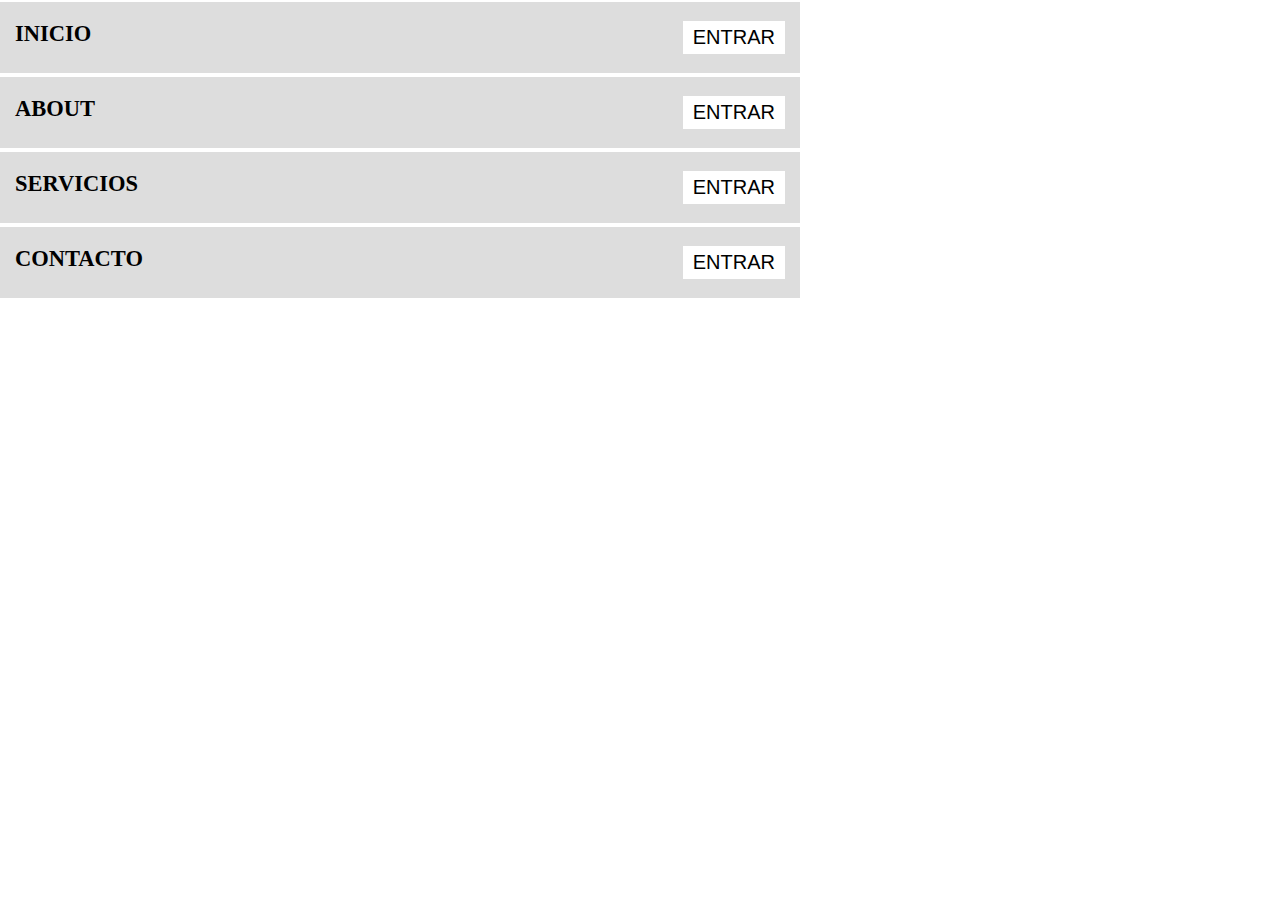
<file: Guia1/Ejercicio2/index.html>
<!DOCTYPE html>
<html lang="es">
<head>
    <meta charset="UTF-8">
    <meta http-equiv="X-UA-Compatible" content="IE=edge">
    <meta name="viewport" content="width=device-width, initial-scale=1.0">
    <link rel="stylesheet" href="css/style.css">
    <title>Ejercicio 02</title>
</head>
<body>
    <main>
        <div>

            <h2>INICIO</h2>
            <input type="button" value="ENTRAR">
            
        </div>
        <div>

            <h2>ABOUT</h2>
            <input type="button" value="ENTRAR">

        </div>
        <div>

            <h2>SERVICIOS</h2>
            <input type="button" value="ENTRAR">

        </div>
        <div>

            <h2>CONTACTO</h2>
            <input type="button" value="ENTRAR">

        </div>
    </main>
    
</body>
</html>
</file>
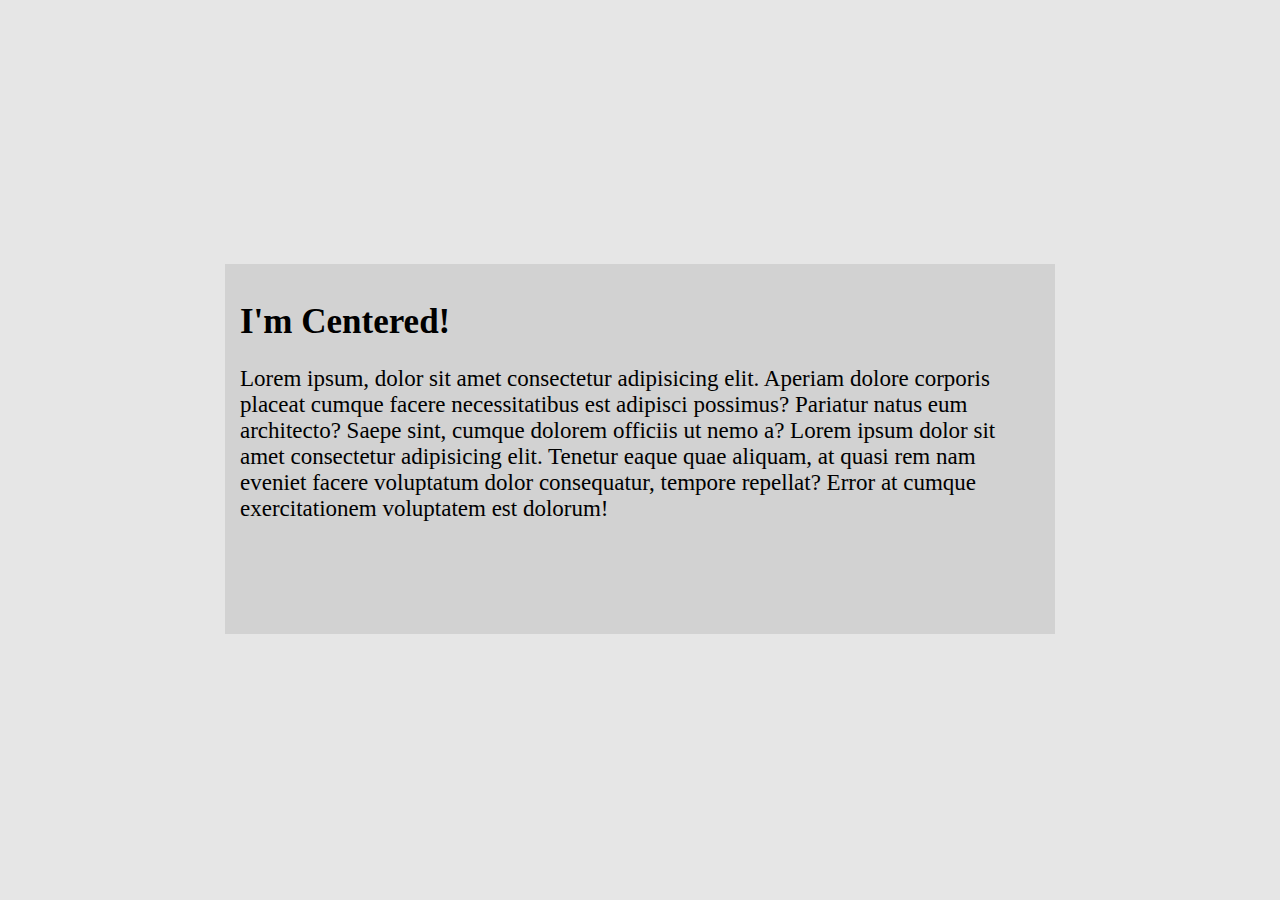
<file: Guia1/Ejercicio3/index.html>
<!DOCTYPE html>
<html lang="es">
<head>
    <meta charset="UTF-8">
    <meta http-equiv="X-UA-Compatible" content="IE=edge">
    <meta name="viewport" content="width=device-width, initial-scale=1.0">
    <link rel="stylesheet" href="css/style.css">
    <title>Ejercicio 03</title>
</head>
<body>
    <main>
        <div>
            <h1>I'm Centered!</h1>

            <p>
                Lorem ipsum, dolor sit amet consectetur adipisicing elit. Aperiam dolore corporis placeat cumque facere necessitatibus est adipisci possimus? Pariatur natus eum architecto? Saepe sint, cumque dolorem officiis ut nemo a? Lorem ipsum dolor sit amet consectetur adipisicing elit. Tenetur eaque quae aliquam, at quasi rem nam eveniet facere voluptatum dolor consequatur, tempore repellat? Error at cumque exercitationem voluptatem est dolorum!
            </p>
        </div>
    </main>
</body>
</html>
</file>
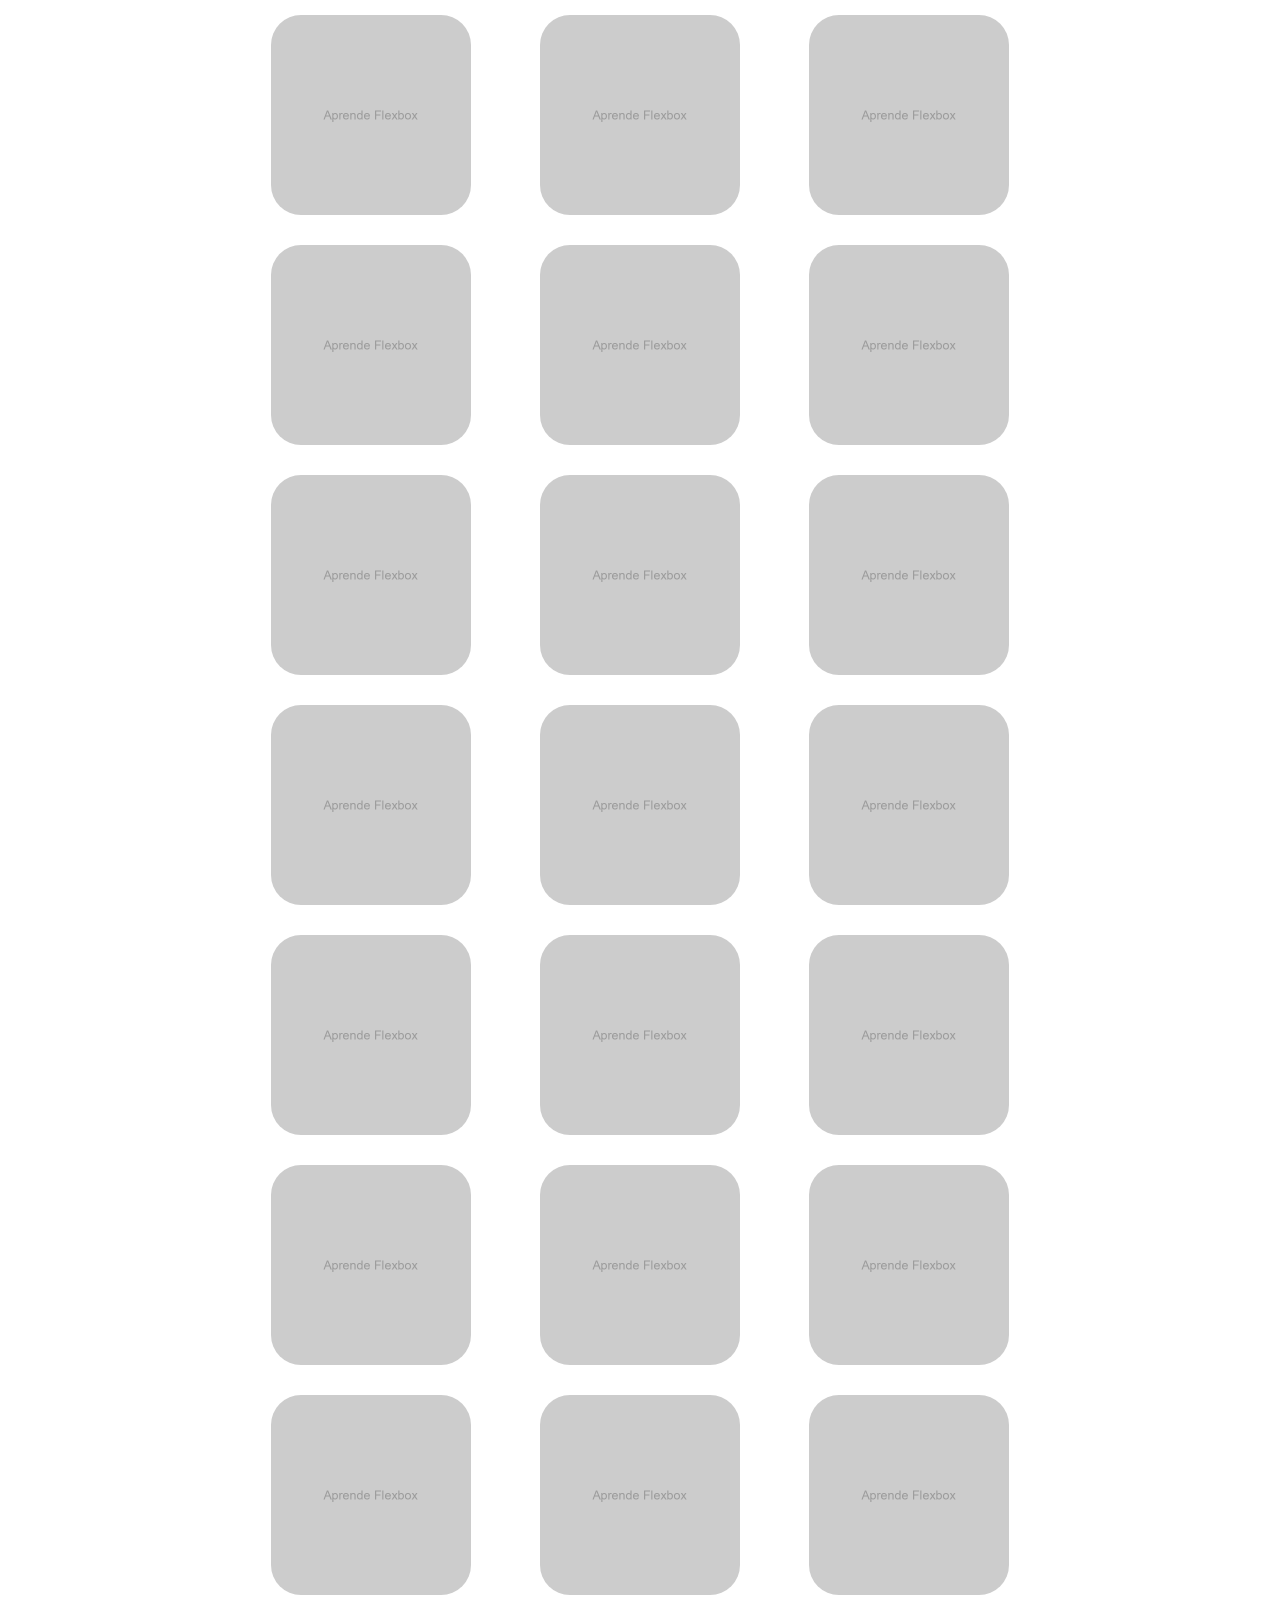
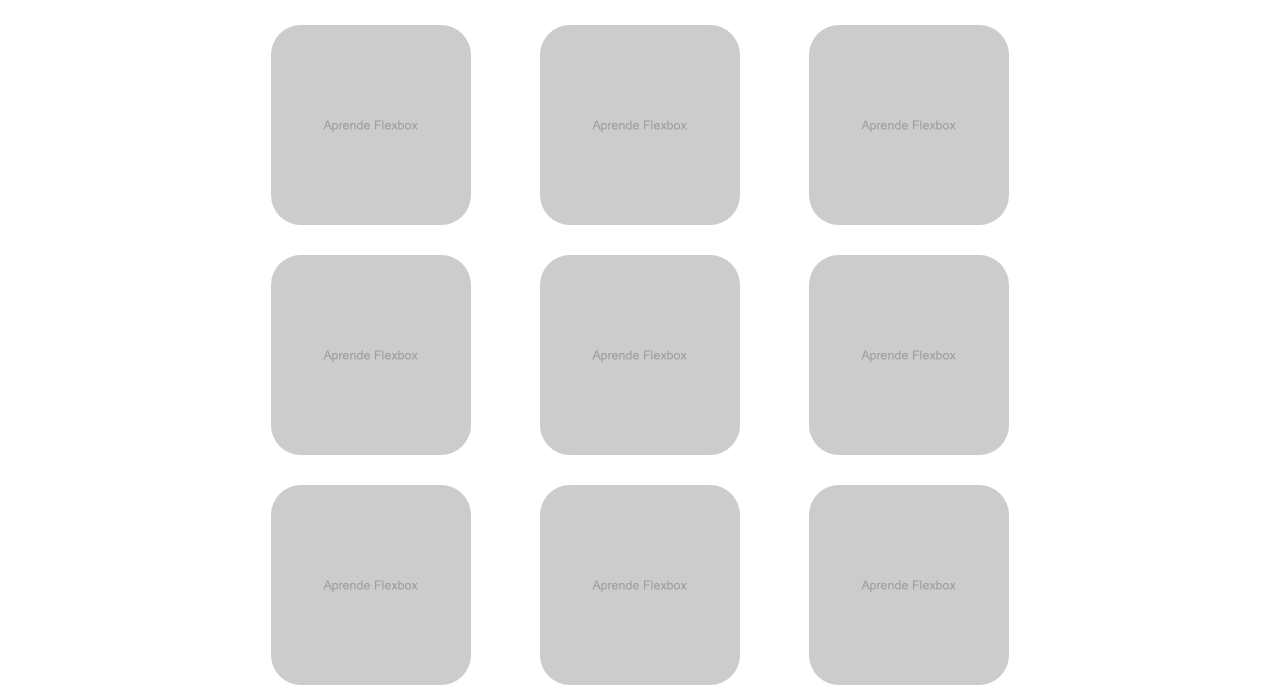
<file: Guia1/Ejercicio4/index.html>
<!DOCTYPE html>
<html lang="es">
<head>
    <meta charset="UTF-8">
    <meta http-equiv="X-UA-Compatible" content="IE=edge">
    <meta name="viewport" content="width=device-width, initial-scale=1.0">
    <link rel="stylesheet" href="css/style.css">
    <title>Ejercicio 04</title>
</head>
<body>
    <main>
        <div class="gallery">
            <img src="img/aprende.png" alt="Imagen 1">
            <img src="img/aprende.png" alt="Imagen 2">
            <img src="img/aprende.png" alt="Imagen 3">
            <img src="img/aprende.png" alt="Imagen 4">
            <img src="img/aprende.png" alt="Imagen 5">
            <img src="img/aprende.png" alt="Imagen 6">
            <img src="img/aprende.png" alt="Imagen 7">
            <img src="img/aprende.png" alt="Imagen 8">
            <img src="img/aprende.png" alt="Imagen 9">
            <img src="img/aprende.png" alt="Imagen 10">
            <img src="img/aprende.png" alt="Imagen 11">
            <img src="img/aprende.png" alt="Imagen 12">
            <img src="img/aprende.png" alt="Imagen 13">
            <img src="img/aprende.png" alt="Imagen 14">
            <img src="img/aprende.png" alt="Imagen 15">
            <img src="img/aprende.png" alt="Imagen 16">
            <img src="img/aprende.png" alt="Imagen 17">
            <img src="img/aprende.png" alt="Imagen 18">
            <img src="img/aprende.png" alt="Imagen 19">
            <img src="img/aprende.png" alt="Imagen 20">
            <img src="img/aprende.png" alt="Imagen 21">
            <img src="img/aprende.png" alt="Imagen 22">
            <img src="img/aprende.png" alt="Imagen 23">
            <img src="img/aprende.png" alt="Imagen 24">
            <img src="img/aprende.png" alt="Imagen 25">
            <img src="img/aprende.png" alt="Imagen 26">
            <img src="img/aprende.png" alt="Imagen 27">
            <img src="img/aprende.png" alt="Imagen 28">
            <img src="img/aprende.png" alt="Imagen 29">
            <img src="img/aprende.png" alt="Imagen 30">
        </div>
</body>
</html>
</file>
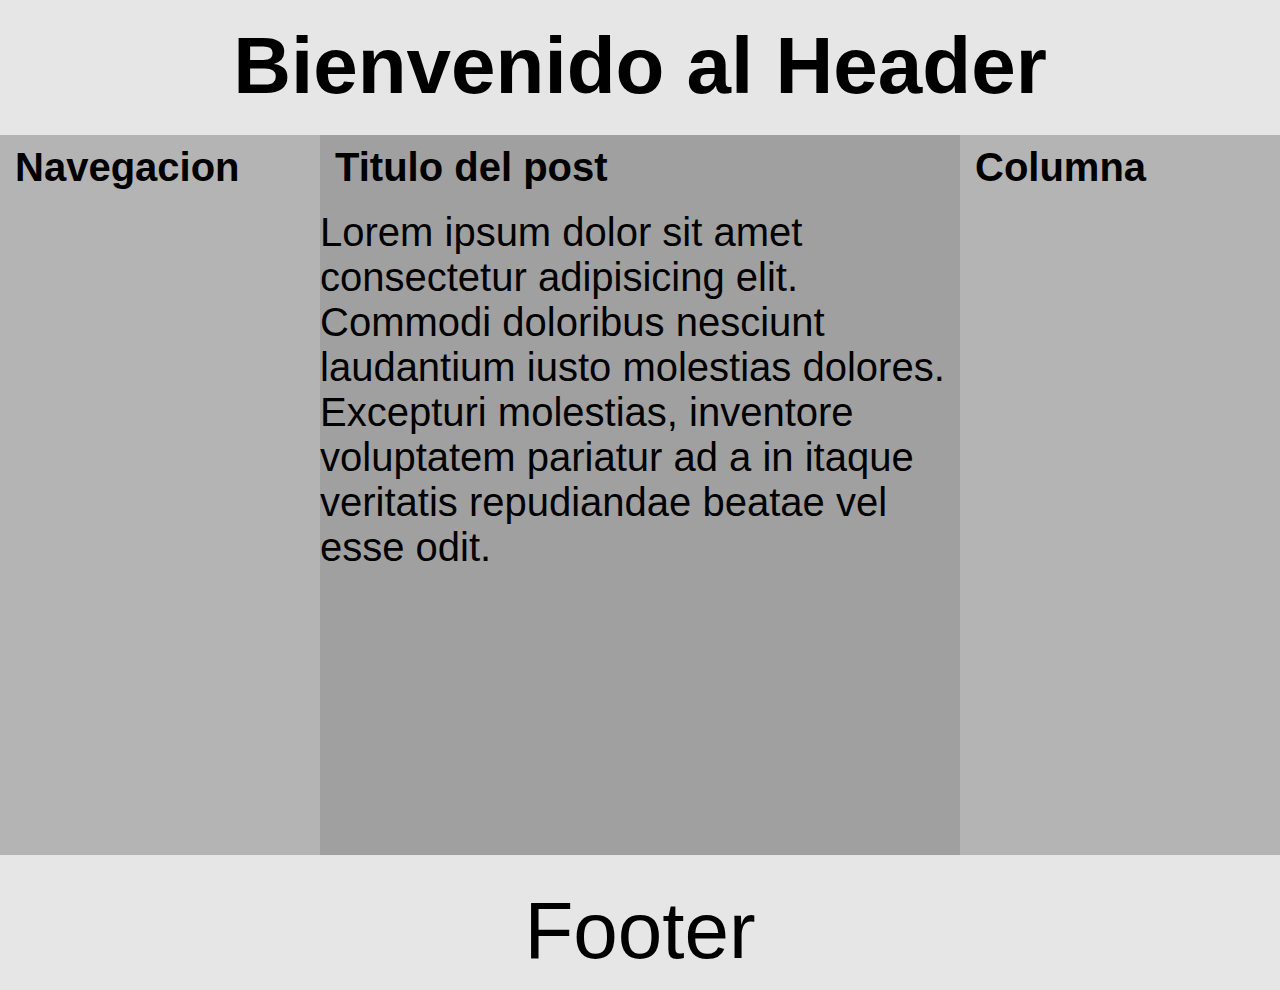
<file: Guia1/Ejercicio5/index.html>
<!DOCTYPE html>
<html lang="es">
<head>
    <meta charset="UTF-8">
    <meta http-equiv="X-UA-Compatible" content="IE=edge">
    <meta name="viewport" content="width=device-width, initial-scale=1.0">
    <link rel="stylesheet" href="css/style.css">
    <title>Ejercicio 05</title>
</head>
<body>
    <header>Bienvenido al Header</header>
    <main>
        <article>
            <h1>Titulo del post</h1>
            <p class="texto">Lorem ipsum dolor sit amet consectetur adipisicing elit. Commodi doloribus nesciunt laudantium iusto molestias dolores. Excepturi molestias, inventore voluptatem pariatur ad a in itaque veritatis repudiandae beatae vel esse odit.</p>
        </article>
        <nav>
            <h2>Navegacion</h2>
        </nav>
        <aside>
            <h2>Columna</h2>
        </aside>
    </main>
    <footer><p class="piePagina">Footer</p></footer>
</body>
</html>
</file>
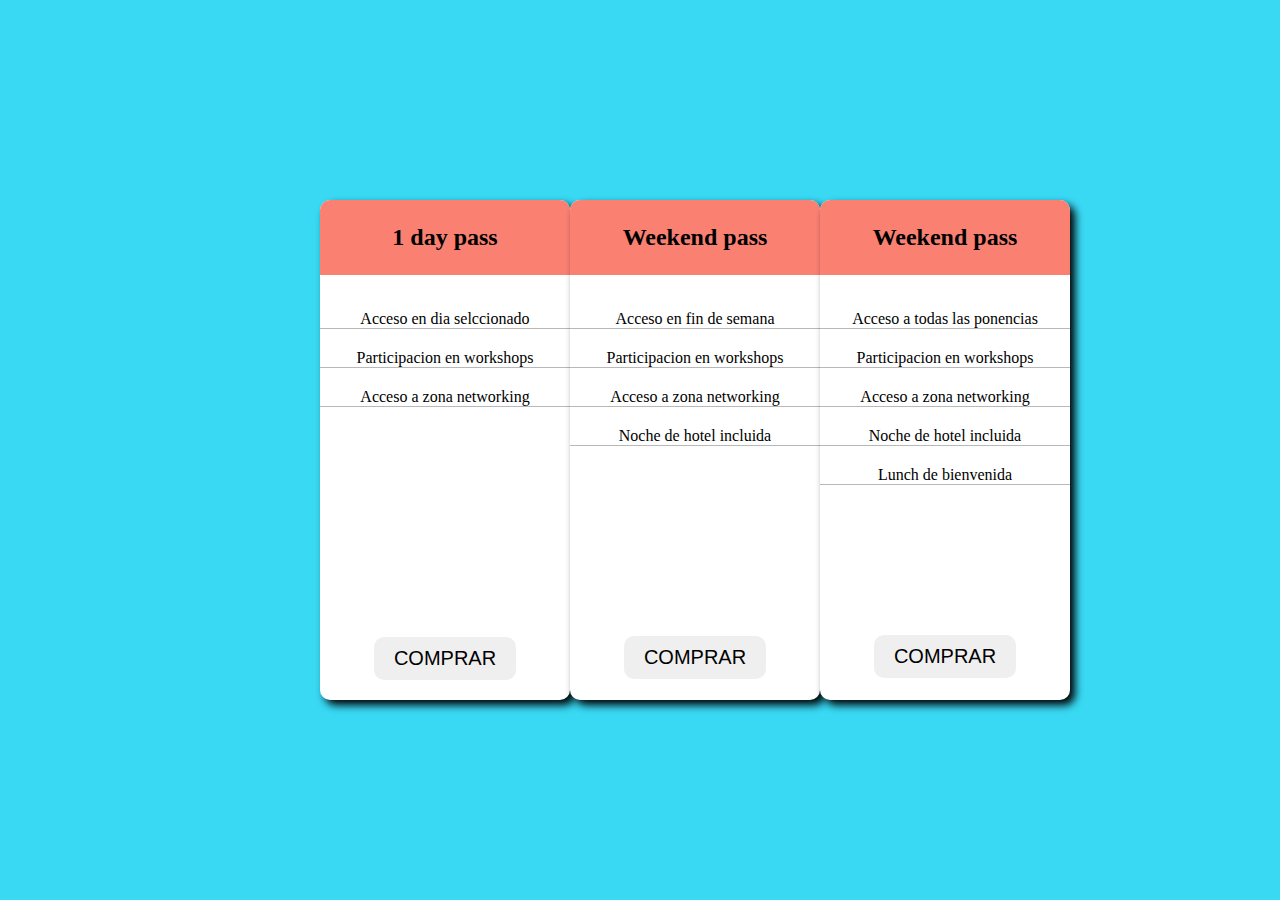
<file: Guia1/Ejercicio6/index.html>
<!DOCTYPE html>
<html lang="es">
<head>
    <meta charset="UTF-8">
    <meta http-equiv="X-UA-Compatible" content="IE=edge">
    <meta name="viewport" content="width=device-width, initial-scale=1.0">
    <link rel="stylesheet" href="css/style.css">
    <title>Ejercicio 06</title>
</head>
<body>
    <main>
        <div class="principal">
            <div class="cabecera">
                <h2>1 day pass</h2>
            </div>

            <ul>
                <li>Acceso en dia selccionado</li>
                <li>Participacion en workshops</li>
                <li>Acceso a zona networking</li>
            </ul>
            <input id="boton1" type="button" value="COMPRAR">
        </div>
        <div class="principal">
            <div class="cabecera">
                <h2>Weekend pass</h2>
            </div>
            <ul>
                <li>Acceso en fin de semana</li>
                <li>Participacion en workshops</li>
                <li>Acceso a zona networking</li>
                <li>Noche de hotel incluida</li>
            </ul>
            <input id="boton2" type="button" value="COMPRAR">
        </div>
        <div class="principal">
            <div class="cabecera">
                <h2>Weekend pass</h2>
            </div>
            <ul>
                <li>Acceso a todas las ponencias</li>
                <li>Participacion en workshops</li>
                <li>Acceso a zona networking</li>
                <li>Noche de hotel incluida</li>
                <li>Lunch de bienvenida</li>
            </ul>
            <input id="boton3" type="button" value="COMPRAR">
        </div>
    </main>
    
</body>
</html>
</file>
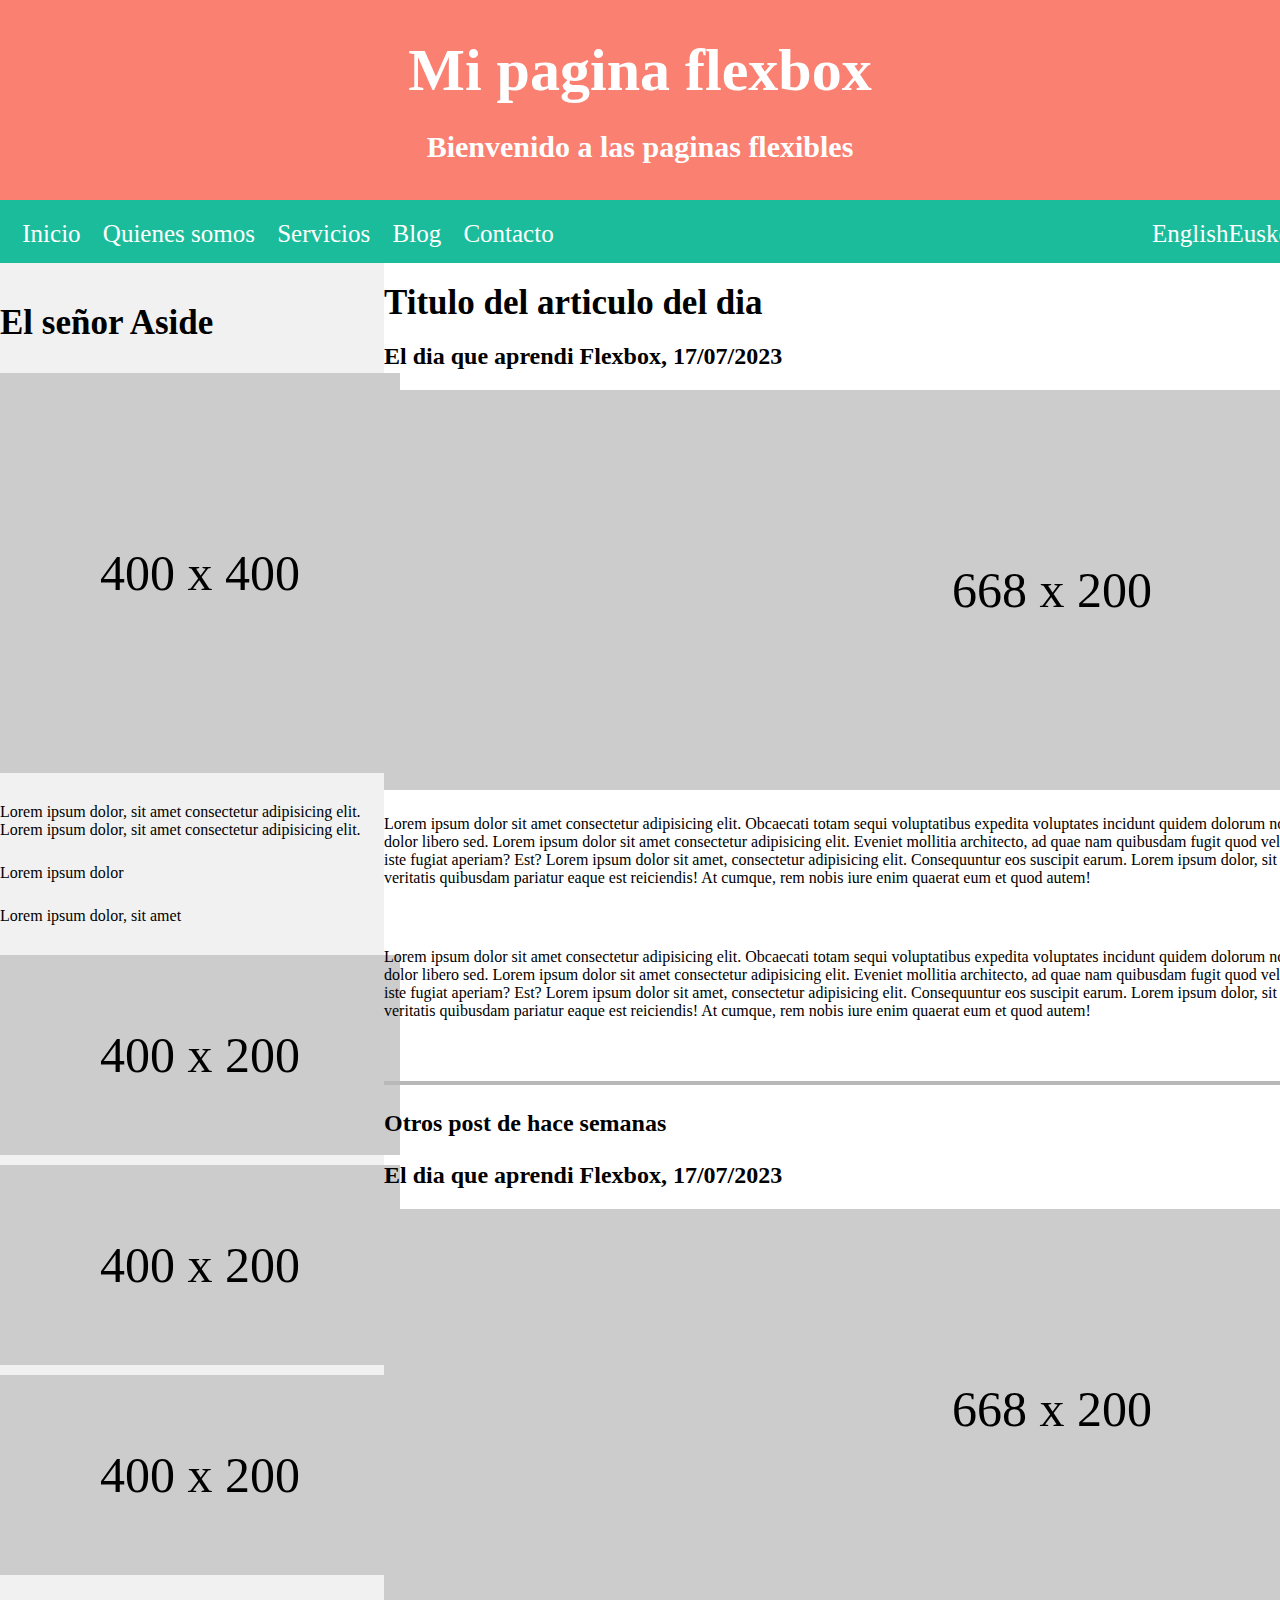
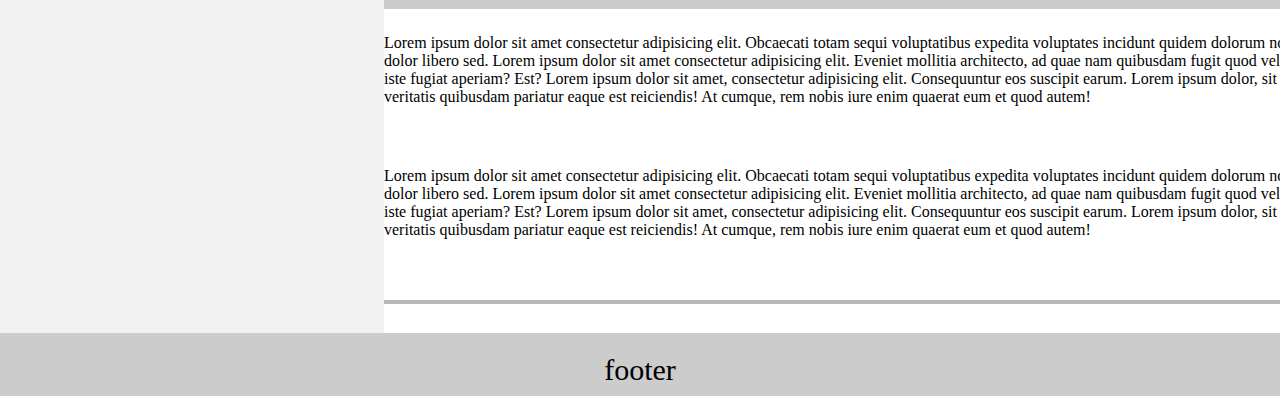
<file: Guia1/Ejercicio7/index.html>
<!DOCTYPE html>
<html lang="es">
<head>
    <meta charset="UTF-8">
    <meta name="viewport" content="width=device-width, initial-scale=1.0">
    <link rel="stylesheet" href="css/style.css">
    <title>Ejercicio 07</title>
</head>
<body>
    <header>
        <h2 class="tituloFlex">Mi pagina flexbox</h2>
        <h3 class="bienvenida">Bienvenido a las paginas flexibles</h3>
    </header>
    <nav>
        <div class="links">
            <ul class="navegacion">
                <li> <a href="#">Inicio</a></li>
                <li><a href="#">Quienes somos</a></li>
                <li><a href="#">Servicios</a></li>
                <li><a href="#">Blog</a></li>
                <li><a href="#">Contacto</a></li>
            </ul>
        </div>
        <div class="idiomas">
            <ul class="lenguajes">
                <li><a href="#">English</a></li>
                <li><a href="#">Euskera</a></li>
            </ul>
        </div>
    </nav>
    <main>
        <div class="izquierda">
            <h2 class="aside">El señor Aside</h2>
            <div class="mediano">400 x 400</div>
             <p class="info1">Lorem ipsum dolor, sit amet consectetur adipisicing elit. Lorem ipsum dolor, sit amet consectetur adipisicing elit.</p>
             <p class="info1">Lorem ipsum dolor</p>
             <p class="info1">Lorem ipsum dolor, sit amet</p>
             <div class="peque">400 x 200</div>
             <div class="peque">400 x 200</div>
             <div class="peque">400 x 200</div>
        </div>

        <div class="derecha">
            <h2 class="titulosP">Titulo del articulo del dia</h2>
            <h2 class="subtitulo">El dia que aprendi Flexbox, 17/07/2023</h2>
            <div class="grande">
                668 x 200
            </div>
            <p class="info2">Lorem ipsum dolor sit amet consectetur adipisicing elit. Obcaecati totam sequi voluptatibus expedita voluptates incidunt quidem dolorum nostrum enim minima. Dolore a deserunt corporis, mollitia quas nobis dolor libero sed. Lorem ipsum dolor sit amet consectetur adipisicing elit. Eveniet mollitia architecto, ad quae nam quibusdam fugit quod vel a possimus odio maxime necessitatibus, dolorem officia, ratione iste fugiat aperiam? Est? Lorem ipsum dolor sit amet, consectetur adipisicing elit. Consequuntur eos suscipit earum. Lorem ipsum dolor, sit amet consectetur adipisicing elit. Laboriosam sed maxime quasi et veritatis quibusdam pariatur eaque est reiciendis! At cumque, rem nobis iure enim quaerat eum et quod autem!</p>

            <p class="info3">Lorem ipsum dolor sit amet consectetur adipisicing elit. Obcaecati totam sequi voluptatibus expedita voluptates incidunt quidem dolorum nostrum enim minima. Dolore a deserunt corporis, mollitia quas nobis dolor libero sed. Lorem ipsum dolor sit amet consectetur adipisicing elit. Eveniet mollitia architecto, ad quae nam quibusdam fugit quod vel a possimus odio maxime necessitatibus, dolorem officia, ratione iste fugiat aperiam? Est? Lorem ipsum dolor sit amet, consectetur adipisicing elit. Consequuntur eos suscipit earum. Lorem ipsum dolor, sit amet consectetur adipisicing elit. Laboriosam sed maxime quasi et veritatis quibusdam pariatur eaque est reiciendis! At cumque, rem nobis iure enim quaerat eum et quod autem!</p>

            <div class="linea"></div>

            <h2 class="tituloP">Otros post de hace semanas</h2>
            <h2 class="subtitulo">El dia que aprendi Flexbox, 17/07/2023</h2>
            <div class="grande">
                668 x 200
            </div>
            <p class="info2">Lorem ipsum dolor sit amet consectetur adipisicing elit. Obcaecati totam sequi voluptatibus expedita voluptates incidunt quidem dolorum nostrum enim minima. Dolore a deserunt corporis, mollitia quas nobis dolor libero sed. Lorem ipsum dolor sit amet consectetur adipisicing elit. Eveniet mollitia architecto, ad quae nam quibusdam fugit quod vel a possimus odio maxime necessitatibus, dolorem officia, ratione iste fugiat aperiam? Est? Lorem ipsum dolor sit amet, consectetur adipisicing elit. Consequuntur eos suscipit earum. Lorem ipsum dolor, sit amet consectetur adipisicing elit. Laboriosam sed maxime quasi et veritatis quibusdam pariatur eaque est reiciendis! At cumque, rem nobis iure enim quaerat eum et quod autem!</p>

            <p class="info3">Lorem ipsum dolor sit amet consectetur adipisicing elit. Obcaecati totam sequi voluptatibus expedita voluptates incidunt quidem dolorum nostrum enim minima. Dolore a deserunt corporis, mollitia quas nobis dolor libero sed. Lorem ipsum dolor sit amet consectetur adipisicing elit. Eveniet mollitia architecto, ad quae nam quibusdam fugit quod vel a possimus odio maxime necessitatibus, dolorem officia, ratione iste fugiat aperiam? Est? Lorem ipsum dolor sit amet, consectetur adipisicing elit. Consequuntur eos suscipit earum. Lorem ipsum dolor, sit amet consectetur adipisicing elit. Laboriosam sed maxime quasi et veritatis quibusdam pariatur eaque est reiciendis! At cumque, rem nobis iure enim quaerat eum et quod autem!</p>
            <div class="linea"></div>
        </div>
    </main>
    <footer><p class="footer">footer</p></footer>
</body>
</html>
</file>
<file: Guia1/Ejercicio2/css/style.css>
* {
    margin: 0;
    padding: 0;
    box-sizing: border-box;
}

body {
    display: flex;
    justify-content: flex-start;
}

main {
    height: 300px;
    width: 800px;
    display: flex;
    flex-direction: column;
    justify-content: space-around;
}

div {
    font-size: 15px;
    display: flex;
    background: rgb(221, 221, 221);
    justify-content: space-between;
    padding: 19px 15px;
    
}

input {
    font-size: 20px;
    padding: 5px 10px;
    border: none;
    cursor: pointer;
    background-color: rgb(255, 255, 255);
}
</file>
<file: Guia1/Ejercicio3/css/style.css>
body{
    height: 98vh;
    background: rgb(230, 230, 230);
    display: flex;
    flex-wrap: wrap;
    justify-content:center;
    align-content: center;
}
main{
    background: rgb(210, 210, 210);
    width: 800px;
    height: 340px;
    padding: 15px;
    
}
h1{
    font-size: 35px;
}
p{
    font-size: 23px;  
}
</file>
<file: Guia1/Ejercicio4/css/style.css>
*{
    margin: 0;
    padding: 0;
    box-sizing: border-box;
}
body{
    display: flex;
    justify-content: center;
}
main{
    width: 60vw;
    height: 100vh;
    display: flex;
    flex-wrap: wrap;
}

.gallery {
    display: flex;
    flex-wrap: wrap;
    justify-content: space-between;
}

.gallery img{
    background: gray;
    width: 200px;
    height: 200px;
    display: flex;
    align-items: center;
    justify-content: center;
    margin: 15px;
    border-radius: 15%;
}
</file>
<file: Guia1/Ejercicio5/css/style.css>
*{
    margin: 0;
    padding: 0;
    box-sizing: border-box;
}

body {
    font-family: Arial, Helvetica, sans-serif
}

header{
    text-align: center;
    font-size: 80px;
    font-weight: 600;
    background: rgb(230, 230, 230);
    height: 15vh;
    padding-top: 20px;
}

footer{
    background: rgb(230, 230, 230);
    text-align: center;
    font-size: 80px;
    height: 15vh;
}

.piePagina{
    padding-top: 30px;
}

.texto{
    font-size: 40px;
    padding-top: 10px;
}

h1{
    font-size: 40px;
    padding: 10px 15px;
}

h2{
   font-size: 40px;
   padding: 10px 15px;
}

main{
    display: flex;
    height: 80vh;
}

nav{
    order: -1;
    width: 25vw;
    background: rgb(180, 180, 180);
}

article{
    order: 0;
    width: 50vw;
    background: rgb(160, 160, 160);
}

aside{
    order: 1;
    width: 25vw;
    background: rgb(180, 180, 180);
}
</file>
<file: Guia1/Ejercicio6/css/style.css>
*{
    margin: 0;
    padding: 0;
    box-sizing: border-box;
}

body{
    height: 100vh;
    background: #39d9f4;
    display: flex;
    flex-wrap: wrap;
    justify-content: center;
    align-content: center;
}

main{
    width: 50vw;
    display: flex;
    justify-content: space-between;
}

.cabecera{
    background: salmon;
    width: 100%;
    height: 75px;
    border-radius: 10px 10px 0 0;
    display: flex;
    flex-wrap: wrap;
    justify-content: center;
    align-content: center;
}

.principal{
    background: #fff;
    height: 500px;
    width: 300px;
    border-radius: 10px;
    text-align: center;
    box-shadow: black 5px 5px 9px;
}

ul{
    display: flex;
    flex-flow: column wrap;
    align-content: center;
    margin-top: 15px;
}

li{
    list-style: none;
    margin-top: 20px;
    border-bottom: 1px solid rgb(184, 184, 184);
    width: 250px;
}

#boton1{
    margin-top: 230px;
}

#boton2{
    margin-top: 190px;
}

#boton3{
    margin-top: 150px;
}

input{
    border: none;
    font-size: 20px;
    padding: 10px 20px;
    border-radius: 10px;
    cursor: pointer;
}
</file>
<file: Guia1/Ejercicio7/css/style.css>
*{
    margin: 0;
    padding: 0;
    box-sizing: border-box;
}

header{
    background: salmon;
    color: #fff;
    height: 200px;
    display: flex;
    flex-flow: column wrap;
    align-items: center;
    justify-content: center;
}

.tituloFlex{
    font-size: 60px;
}

.bienvenida{
    font-size: 30px;
    margin-top: 25px;
}

nav{
    background: #1BBC9B;
    display: flex;
    justify-content: space-between;
    height: 7vh;    
}

footer{
    text-align: center;
    background-color: #CCCCCC;
    height: 7vh;
}

.footer{
    font-size: 30px;
    padding-top: 20px;
}

ul{
    list-style: none;
    display: flex;
    justify-content: space-evenly;
    margin-top: 20px;
    font-size: 25px;
}

a{
    text-decoration: none;
    color: #fff;
}

.links{
    width: 45vw;
}

.idiomas{
    width: 10vw;
}

main{
    display: flex;
    height: 1670px;
}

.izquierda {
    background: #f1f1f1;
    width: 30%;
    display: flex;
    flex-flow: column wrap;
    align-content: space-around;
}

.derecha {
    width: 70%;
    display: flex;
    flex-flow: column wrap;
    align-content: space-around;
}

.aside {
    margin-top: 40px;
    font-size: 35px;
}

.titulosP {
    margin: 20px 0;
    font-size: 35px;
}

.subtitulo{
    margin-bottom: 20px;
}

.mediano{
    width: 400px;
    height: 400px;
    background:#CCCCCC ;
    font-size: 50px;
    display: flex;
    flex-wrap: wrap;
    justify-content: center;
    align-content: center;
    margin: 30px 0;
}

.info1 {
    padding: 0 0 25px;
}
.grande{
    width: 1336px;
    height: 400px;
    background:#CCCCCC ;
    font-size: 50px;
    display: flex;
    flex-wrap: wrap;
    justify-content: center;
    align-content: center;
}

.info2 {
    padding: 25px 0 25px;
}

.info3 {
    padding: 0 0 25px;
}

.linea {
    border-bottom: 4px solid rgb(184, 184, 184);
}

.tituloP {
    padding: 25px 0 25px;
}

.peque{
    width: 400px;
    height: 200px;
    background:#CCCCCC ;
    font-size: 50px;
    display: flex;
    flex-wrap: wrap;
    justify-content: center;
    align-content: center;
    margin: 5px 0;
}
</file>
